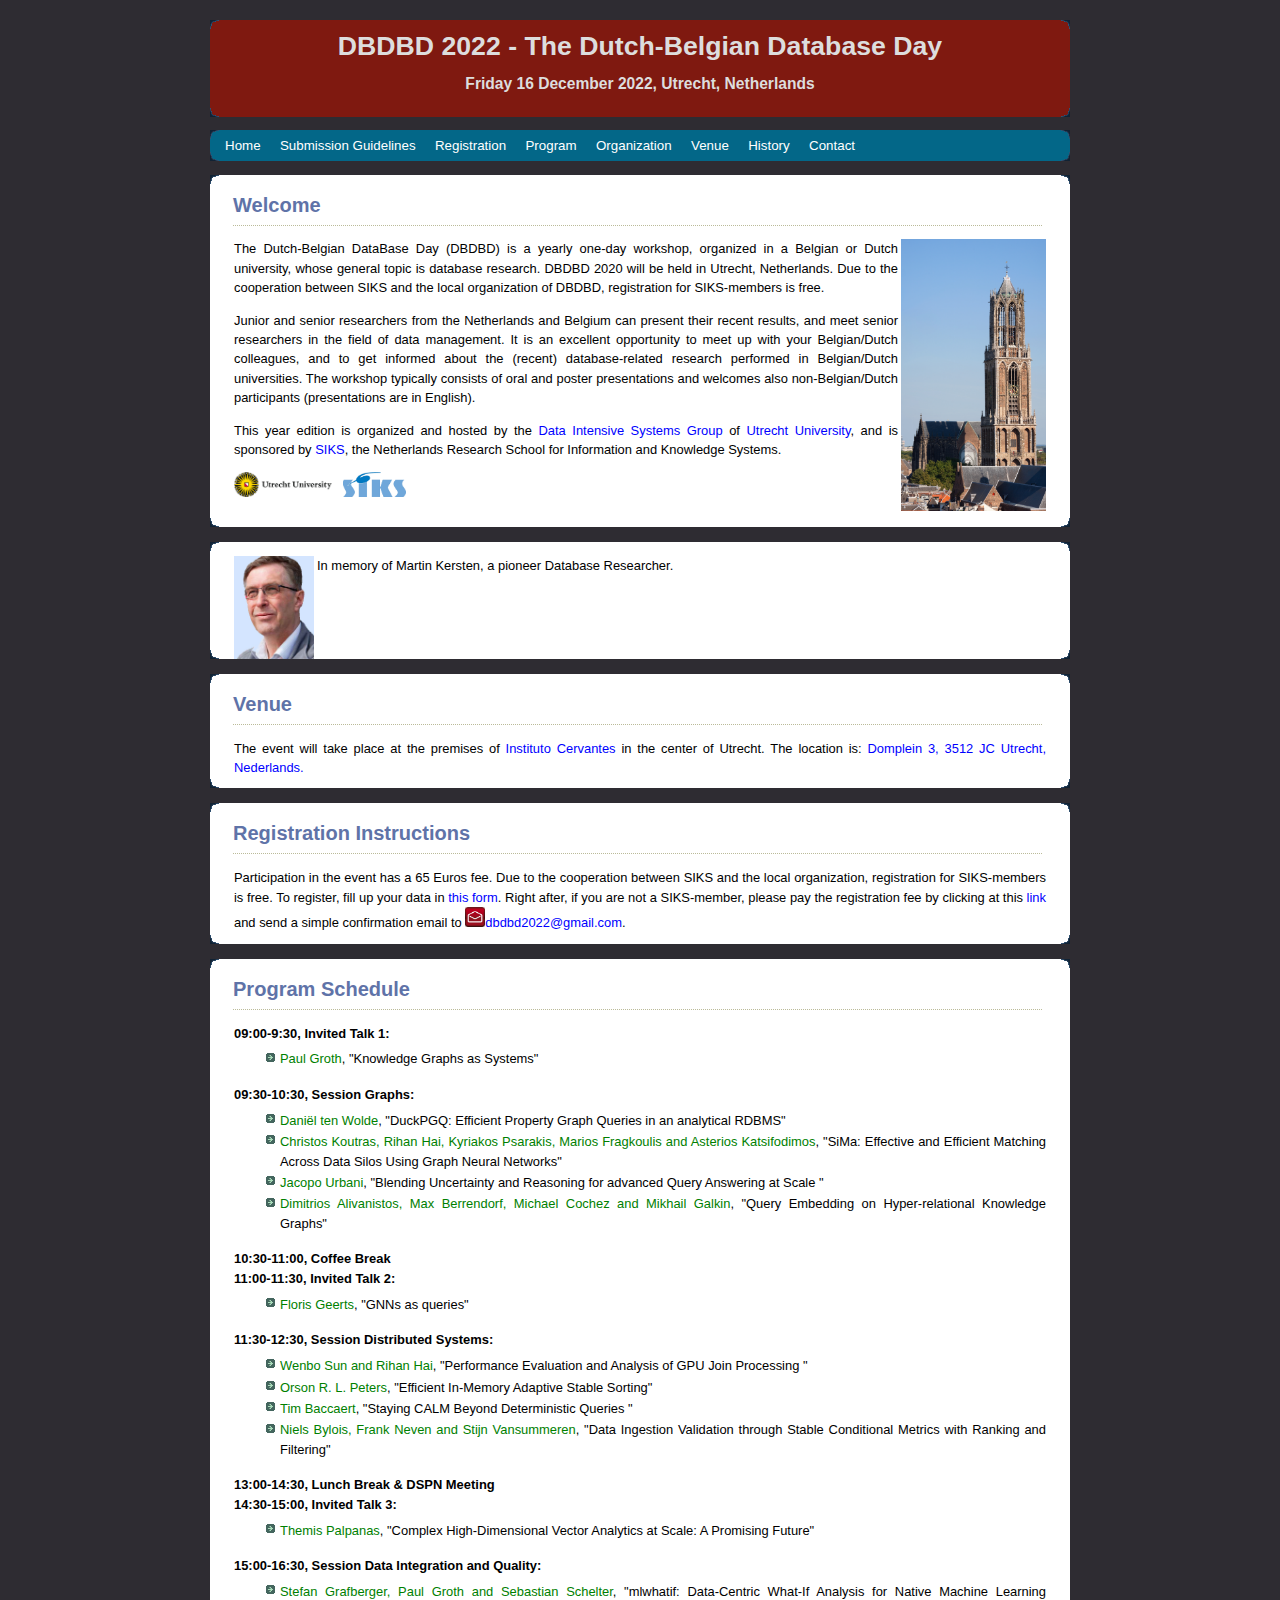
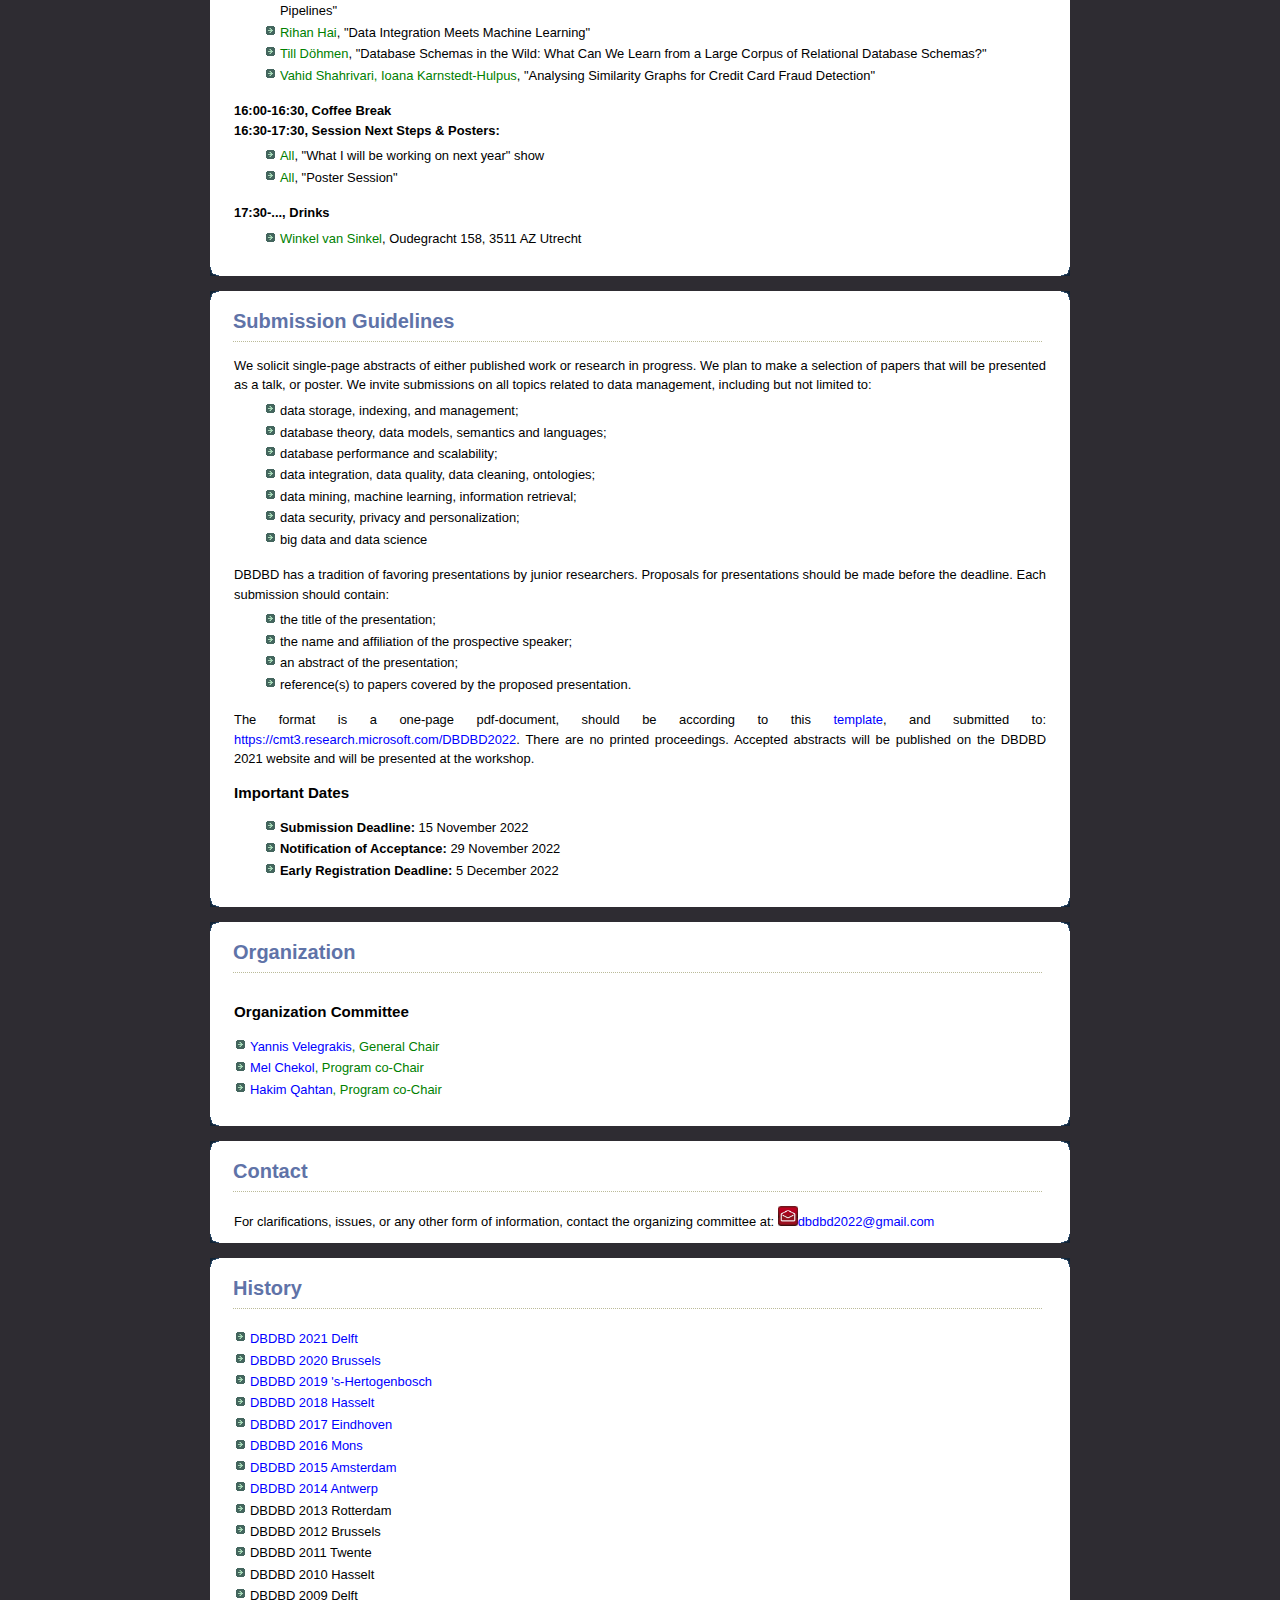
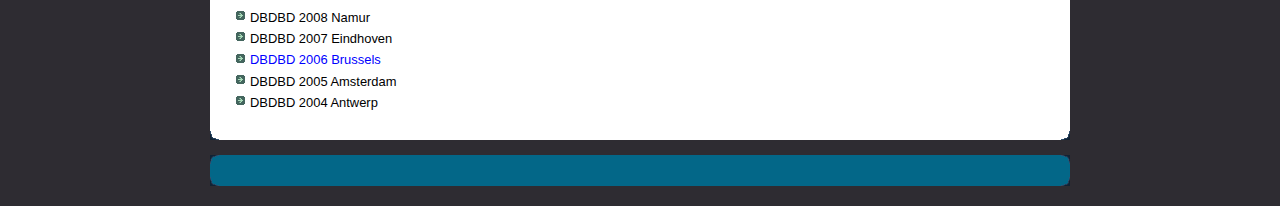
<file: index.html>
<html>
<head>
	<meta http-equiv="Content-Type" content="text/html">
	<meta http-equiv="Content-Language" content="en-us">
	<meta name="Author" content="Yannis Velegrakis" />
	<link rel="stylesheet" type="text/css" href="stylesheet.css">
	<title>DBDBD 2022 @ Utrecht </title>
</head>
<body>
	

<div id="content"> 

<div id="header"> 
<div> 
<center>
	<h1>DBDBD 2022 - The Dutch-Belgian Database Day </h1>
	<h3>Friday 16 December 2022, Utrecht, Netherlands</h3> 
	</center>
</div> 
</div> 

<p/>

<div id="menu"> 
<div> 
	<a href="index.html">Home</a>			<span style="display:inline-block; width:12px;"></span>
	<a href="#Submissions">Submission Guidelines</a>			<span style="display:inline-block; width:12px;"></span>
	<a href="#Registration">Registration</a>		<span style="display:inline-block; width:12px;"></span>
	<a href="#Program">Program</a>		<span style="display:inline-block; width:12px;"></span>
	<a href="#Organization">Organization</a>	<span style="display:inline-block; width:12px;"></span>
	<a href="#Venue">Venue</a>	<span style="display:inline-block; width:12px;"></span>
	<a href="#History">History</a>			<span style="display:inline-block; width:12px;"></span>
	<a href="#Contact">Contact</a>			<span style="display:inline-block; width:12px;"></span>
</div> 
</div> 

<p/>
		
<div id="mainFull"> 
<div id="main2Full"> 
<a id="Books"></a> 
<h2>Welcome</h2> 
<div class="topic-text"> 
<div id="publication"> 

<img src="images/dom.jpg" align="right" width="145" title="Utrecht"/>
The Dutch-Belgian DataBase Day (DBDBD) is a yearly one-day workshop, organized in a Belgian or Dutch university, whose general topic is database research. 
DBDBD 2020 will be held in Utrecht, Netherlands. 
Due to the cooperation between SIKS and the local organization of DBDBD, registration for SIKS-members is free.
<p/>
Junior and senior researchers from the Netherlands and Belgium can present their recent results, and meet senior researchers in the field of data management. 
It is an excellent opportunity to meet up with your Belgian/Dutch colleagues, and to get informed about the (recent) database-related research performed in Belgian/Dutch universities. 
The workshop typically consists  of oral and poster presentations and welcomes also non-Belgian/Dutch participants (presentations are in English).
<p/>

This year edition is organized and hosted by 
the <a href="https://www.uu.nl/en/research/algorithms/data-intensive-systems">Data Intensive Systems Group</a> 
of <a href="https://www.uu.nl/en/">Utrecht University</a>, and is sponsored by <a href="https://siks.nl">SIKS</a>, 
the Netherlands Research School for Information and Knowledge Systems.

<p/>
<left>
<img src="images/UU.png" height="25" title="Utrecht"/> 
&nbsp;
<img src="images/siks.png" height="25" title="SIKS"/>
</left>



</div> 
</div> 
</div> 
</div> 

<div id="mainFull"> 
<div id="main2Full"> 
<div class="topic-text"> 
<div id="publication"> 
	<img src="images/martin2011.jpg" align="left" width="80" title="Kersten"/>
	In memory of Martin Kersten, a pioneer Database Researcher. </a>
</div> 
</div> 
</div> 
</div> 

<div id="mainFull"> 
<div id="main2Full"> 
<a id="Venue"></a> 
<h2>Venue</h2> 
<div class="topic-text"> 
<div id="publication"> 
	The event will take place at the premises of <a href="https://utrecht.cervantes.es/nl/default.shtm">Instituto Cervantes</a> in the center of Utrecht. The location is: <a href="https://www.google.com/maps/place/Instituto+Cervantes/@52.0910139,5.1217724,19z/data=!4m13!1m7!3m6!1s0x47c66f454be29f31:0x1f89cde6c3cfabd2!2sDomplein+3,+3512+JC+Utrecht!3b1!8m2!3d52.0911375!4d5.1217214!3m4!1s0x47c66f454ea10a3f:0x25fe1e318450beaa!8m2!3d52.0911186!4d5.1217019">Domplein 3, 3512 JC Utrecht, Nederlands.</a>
</div> 
</div> 
</div> 
</div> 


<div id="mainFull"> 
<div id="main2Full"> 
<a id="Registration"></a> 
<h2>Registration Instructions</h2> 
<div class="topic-text"> 
<div id="publication"> 

Participation in the event has a 65 Euros fee.  
Due to the cooperation between SIKS and the local organization, registration for SIKS-members is free.
To register, fill up your data in <a href="https://forms.gle/A4uD4puQQiKTPYxYA">this form</a>. 
Right after, if you are not a SIKS-member, please pay the registration fee by clicking at this <a href="https://uusalesservices.uu.nl/dbdb2022">link</a>
and send a simple confirmation email to <a href="mailto: dbdbd2022@gmail.com"><img src="images/mail.jpg" width="20">dbdbd2022@gmail.com</a>. 

	
</div> 
</div> 
</div> 
</div> <div id="mainFull"> 
<div id="main2Full"> 
<a id="Program"></a> 
<h2>Program Schedule</h2> 
<div class="topic-text"> 
<div id="publication"> 
	<b>09:00-9:30, Invited Talk 1:</b><br/>
	<ul style="padding-left: 30;">
                    <li><span class="pubAuthors">Paul Groth</span>, "Knowledge Graphs as Systems"</li>
        </ul>
</div>
<div id="publication"> 
	<b>09:30-10:30, Session Graphs:</b><br/>
	<ul style="padding-left: 30;">
                    <li><span class="pubAuthors">Daniël ten Wolde</span>, "DuckPGQ: Efficient Property Graph Queries in an analytical RDBMS"</li>
                    <li><span class="pubAuthors">Christos Koutras, Rihan Hai, Kyriakos Psarakis, Marios Fragkoulis and Asterios Katsifodimos</span>, "SiMa: Effective and Efficient Matching Across Data Silos Using Graph Neural Networks"</li>
                    <li><span class="pubAuthors">Jacopo Urbani</span>, "Blending Uncertainty and Reasoning for advanced Query Answering at Scale "</li>
                    <li><span class="pubAuthors">Dimitrios Alivanistos, Max Berrendorf, Michael Cochez and Mikhail Galkin</span>, "Query Embedding on Hyper-relational Knowledge Graphs"</li>
        </ul>
</div>
<div id="publication"> 
	<b>10:30-11:00, Coffee Break</b><br/>
</div>
<div id="publication"> 
	<b>11:00-11:30, Invited Talk 2:</b><br/>
	<ul style="padding-left: 30;">
                    <li><span class="pubAuthors">Floris Geerts</span>, "GNNs as queries"</li>
        </ul>
</div>
<div id="publication"> 
	<b>11:30-12:30, Session Distributed Systems:</b><br/>
	<ul style="padding-left: 30;">
                    <li><span class="pubAuthors">Wenbo Sun and Rihan Hai</span>, "Performance Evaluation and Analysis of GPU Join Processing "</li>
                    <li><span class="pubAuthors">Orson R. L. Peters</span>, "Efficient In-Memory Adaptive Stable Sorting"</li>
                    <li><span class="pubAuthors">Tim Baccaert</span>, "Staying CALM Beyond Deterministic Queries "</li>
                    <li><span class="pubAuthors">Niels Bylois, Frank Neven and Stijn Vansummeren</span>, "Data Ingestion Validation through Stable Conditional Metrics with Ranking and Filtering"</li>
        </ul>
</div>
<div id="publication"> 
<b>13:00-14:30, Lunch Break & DSPN Meeting</b><br/>
</div>
<div id="publication"> 
	<b>14:30-15:00, Invited Talk 3:</b><br/>
	<ul style="padding-left: 30;">
                    <li><span class="pubAuthors">Themis Palpanas</span>, "Complex High-Dimensional Vector Analytics at Scale: A Promising Future"</li>
        </ul>
</div>
<div id="publication"> 
	<b>15:00-16:30, Session Data Integration and Quality:</b><br/>
	<ul style="padding-left: 30;">
                    <li><span class="pubAuthors">Stefan Grafberger, Paul Groth and Sebastian Schelter</span>, "mlwhatif: Data-Centric What-If Analysis for Native Machine Learning Pipelines"</li>
                    <li><span class="pubAuthors">Rihan Hai</span>, "Data Integration Meets Machine Learning"</li>
                    <li><span class="pubAuthors">Till Döhmen</span>, "Database Schemas in the Wild: What Can We Learn from a Large Corpus of Relational Database Schemas?"</li>
                    <li><span class="pubAuthors">Vahid Shahrivari, Ioana Karnstedt-Hulpus</span>, "Analysing Similarity Graphs for Credit Card Fraud Detection"</li>
        </ul>
</div>

<div id="publication"> 
<b>16:00-16:30, Coffee Break</b><br/>
</div>
<div id="publication"> 
	<b>16:30-17:30, Session Next Steps & Posters:</b><br/>
	<ul style="padding-left: 30;">
                    <li><span class="pubAuthors">All</span>, "What I will be working on next year" show</li>
                    <li><span class="pubAuthors">All</span>, "Poster Session"</li>
        </ul>
</div>
<div id="publication"> 
	<b>17:30-..., Drinks</b><br/>
	<ul style="padding-left: 30;">
                    <li><span class="pubAuthors">Winkel van Sinkel</span>, Oudegracht 158, 3511 AZ Utrecht</li>
        </ul>
</div>
	
</div> 
</div> 
</div> 
	
<div id="mainFull"> 
<div id="main2Full"> 
<a id="Submission"></a> 
<h2>Submission Guidelines</h2> 
<div class="topic-text"> 
<div id="publication"> 
We solicit single-page abstracts of either published work or research in progress. We plan to make a
selection of papers that will be presented as a talk, or poster. We invite submissions on all topics
related to data management, including but not limited to:
<ul style="padding-left: 30;">
                        <li>data storage, indexing, and management;</li>
                        <li>database theory, data models, semantics and languages;</li>
                        <li>database performance and scalability;</li>
                        <li>data integration, data quality, data cleaning, ontologies;</li>
                        <li>data mining, machine learning, information retrieval;</li>
                        <li>data security, privacy and personalization;</li>
                        <li>big data and data science</li>
                    </ul>
 DBDBD has a tradition of favoring presentations by junior researchers. 
 Proposals for presentations should be made before the deadline. 
 Each submission should contain:
<ul style="padding-left: 30;">
                        <li>the title of the presentation;</li>
                        <li>the name and affiliation of the prospective speaker;</li>
                        <li>an abstract of the presentation;</li>
                        <li>reference(s) to papers covered by the proposed presentation.</li>
                    </ul>         

The format is a one-page pdf-document, should be according to this
<a href="template.zip">template</a>, and submitted to:  <a href="https://cmt3.research.microsoft.com/DBDBD2022">https://cmt3.research.microsoft.com/DBDBD2022</a>.

There are no printed proceedings. 
Accepted abstracts will be published on the DBDBD 2021 website and will be presented at the workshop.

<h3>Important Dates</h3>
<ul style="padding-left: 30;">
<li><b>Submission Deadline:</b> 15 November 2022</li>
<li><b>Notification of Acceptance:</b> 29 November 2022</li>
<li><b>Early Registration Deadline:</b> 5 December 2022</li>
</ul>

</div> 
</div> 
</div> 
</div> 




<div id="mainFull"> 
<div id="main2Full"> 
<a id="Organization"></a> 
<h2>Organization</h2> 
<div class="topic-text"> 
<div id="publication"> 
<h3>Organization Committee</h3>
<ul>	
	<li><span class="pubAuthors"><a href="https://velgias.github.io">Yannis Velegrakis</a>, General Chair</span></li>
	<li><span class="pubAuthors"><a href="https://www.uu.nl/staff/MWChekol">Mel Chekol</a>, Program co-Chair</span></li>
	<li><span class="pubAuthors"><a href="https://www.uu.nl/staff/AAAQahtan">Hakim Qahtan</a>, Program co-Chair</span></li>
</ul>
</div> 
</div> 
</div> 
</div> 


<div id="mainFull"> 
<div id="main2Full"> 
<a id="Contact"></a> 
<h2>Contact</h2> 
<div class="topic-text"> 
<div id="publication"> 
For clarifications, issues, or any other form of information, contact the organizing committee at: 
<a href="mailto: dbdbd2022@gmail.com"><img src="images/mail.jpg" width="20">dbdbd2022@gmail.com</a>
</div> 
</div> 
</div> 
</div> 

<div id="mainFull"> 
<div id="main2Full"> 
<a id="History"></a> 
<h2>History</h2> 
<div class="topic-text"> 
<div id="publication"> 
<ul>
<li><a href="https://www.wis.ewi.tudelft.nl/dbdbd2021" target="_blank">DBDBD 2021 Delft</a></li>
<li><a href="https://soft.vub.ac.be/DBDBD2020/" target="_blank">DBDBD 2020 Brussels</a></li>
<li><a href="http://www.cslab.cc/dbdbd2019/" target="_blank">DBDBD 2019 's-Hertogenbosch</a></li>
<li><a href="https://www.uhasselt.be/DBDBD2018" target="_blank">DBDBD 2018 Hasselt</a></li>
<li><a href="https://www.win.tue.nl/~gfletche/events/dbdbd2017/" target="_blank">DBDBD 2017 Eindhoven</a></li>
<li><a href="http://informatique.umons.ac.be/dbdbd2016/" target="_blank">DBDBD 2016 Mons</a></li>
<li><a href="http://event.cwi.nl/dbdbd2015/" target="_blank">DBDBD 2015 Amsterdam</a></li>
<li><a href="http://www.adrem.ua.ac.be/dbdbd2014" target="_blank">DBDBD 2014 Antwerp</a></li>
<li>DBDBD 2013 Rotterdam</li>
<li>DBDBD 2012 Brussels</li>
<li>DBDBD 2011 Twente</li>
<li>DBDBD 2010 Hasselt</li>
<li>DBDBD 2009 Delft</li>
<li>DBDBD 2008 Namur</li>
<li>DBDBD 2007 Eindhoven</li>
<li><a href="http://wise.vub.ac.be/DBDBD/" target="_blank">DBDBD 2006 Brussels</a></li>
<li>DBDBD 2005 Amsterdam</li>
<li>DBDBD 2004 Antwerp</li>
</ul>
</div> 
</div> 
</div> 
</div> 



<div id="menu"> 
<div> 
&nbsp;
</div> 
</div> 

 
</div> 
 
</body>

</html>
</file>
<file: stylesheet.css>
/**
 * Yannis Velegrakis css
 */

/**
 * Global settings 
 * color: #005FA9;
 */
body
{
  background: #2E2c32;
  /*background: #123;i*/
  margin:0;
  padding:20px 10px;
  text-align:center;
  font-family: Verdana, Arial, Helvetica, sans-serif;
  color: #ccc;
  font-size: 10pt;
}

#content {
  width:860px;
  margin:0 auto;
  text-align:left;
  }

a:link
{
	color: blue;
	text-decoration: none;
}

a:visited
{
	color: blue;
	text-decoration: none;
}

a:hover
{
	text-decoration: underline;
}

/**
 * Header
 */
#header {
  background: #7f1910 url("images/corners_cap_bot.gif") no-repeat left bottom; /* #357 */
	/* 5F73A8 */ 
  margin:0 0 15px;
  padding:0 0 8px;
  color: #DDDDDD;
  min-height: 50px;
  width:860px;
  margin:0 auto;
  text-align:left;
  }

#header div {
  background:url("images/corners_cap_top.gif") no-repeat left top;
  padding:8px 0 0;
  }

h1
{
  margin:0;
  padding:5px 20px 0px;
  font-size:200%;
  line-height:1em;
  color:#DDDDDD;
  border: none;
}


h4
{
  font-style: italic;
  font-weight: normal;
  margin:0;
  padding:5px 20px 0px;
  font-size:120%;
  line-height:1.0em;
  color:#DDDDDD;
}

/**
 * Menu
 */
#menu {
  clear:both;
  background:#036788 url("images/corners_cap_top.gif") no-repeat left top;
  margin:0 0 0;
  padding:8px 0 0;
  color:#DDDDDD;
  text-align:left;
  }
#menu div {
  background:url("images/corners_cap_bot.gif") no-repeat left bottom;
  padding:0 15px 8px;
  }

#menu a:link {
  color: #ffffff;
  
  }
#menu a:visited {
  color: #ffffff;
  }
#menu a:hover {
  color: #cccccc;
  text-decoration: none;
  }

/**
 * Main Text
 */
#mainFull {
  width:860px;
  float:left;
  background:white url("images/corners_cap_bot.gif") no-repeat left bottom;
  margin:0px 0 15px;
  padding:0 0 0px;
  color:black;
  font-size:97%;
  line-height:1.5em;
  }

#main {
  width:680px;
  float:left;
  background:white url("images/corners_main_bot.gif") no-repeat left bottom;
  margin:0px 0 15px;
  padding:0 0 0px;
  color:black;
  font-size:97%;
  line-height:1.5em;
  }

#main2 {
  float:left;
  width:100%;
  background:url("images/corners_main_top.gif") no-repeat left top;
  padding:0px 0 0;
  }

#main2Full {
  float:left;
  width:100%;
  background:url("images/corners_cap_top.gif") no-repeat left top;
  padding:0px 0 0;
  }

h2
{
  margin:10px 28px 0 23px;
  font-size:155%;
  line-height:2em;
  color:#5F73A8;
  border-bottom:1px dotted #bb9;
} 
 
.topic-text {
  margin:.3em 14px 10px;
  padding:10px 10px 1px 10px;
  text-align:justify;
  }

 
/**
 * For the side bar
 */
#sidebar {
  width:165px;
  background: #DDDDDD url("images/corners_side_top.gif") no-repeat left top;
  float:right;
  margin:0 0 15px;
  font-size:97%;
  line-height:1.5em;
  color:#000000;
  padding:10px 0 0;
  }

#sidebar2 {
  width:165px;
  background:url("images/corners_side_bot.gif") no-repeat left bottom;
  padding:0 10px 15px;
  }
  

#sidebar h2
{
  margin:0 25px 0 0;
  font-size:130%;
  line-height:1.5em;
  color:#5F73A8;
  border-bottom:1px dotted #456;
  padding:0 0 .2em;
} 
 
#sidebar td 
{
  padding:0 0 3px 0;
  font-size:70%;
  color: black;
}


/**
 * The publications
 */

.pubAuthors
{
    color: green;
    font-weight: normal;
}

.pubInfo
{
    color: black;
    font-weight: normal;
}

#publication ul {
  margin:.5em 0 1.25em;
  padding:0 0px;
  list-style:none;
  }

#publication ul li 
{
  background:url("images/icon_arrow_sm2.gif") no-repeat 2px .25em;
  margin:0;
  padding:0 0 0px 16px;
  margin-bottom: 2px;
}

.pubTitle a:visited
{
	color: blue;
	text-decoration: none;
	    font-weight: normal;
}

.pubTitle a:hover
{
	text-decoration: none;
}



/**
 * Banners
 */
.bannerImg {
  margin:0 0 0 0;
  padding:0px;
  border:0px solid #586;
  }

.bannerImgFirst {
  margin:0 0 0 0;
  padding:0px;
  border:0px solid #586;
  }

td 
  {
	  text-align: center;
  }
</file>
